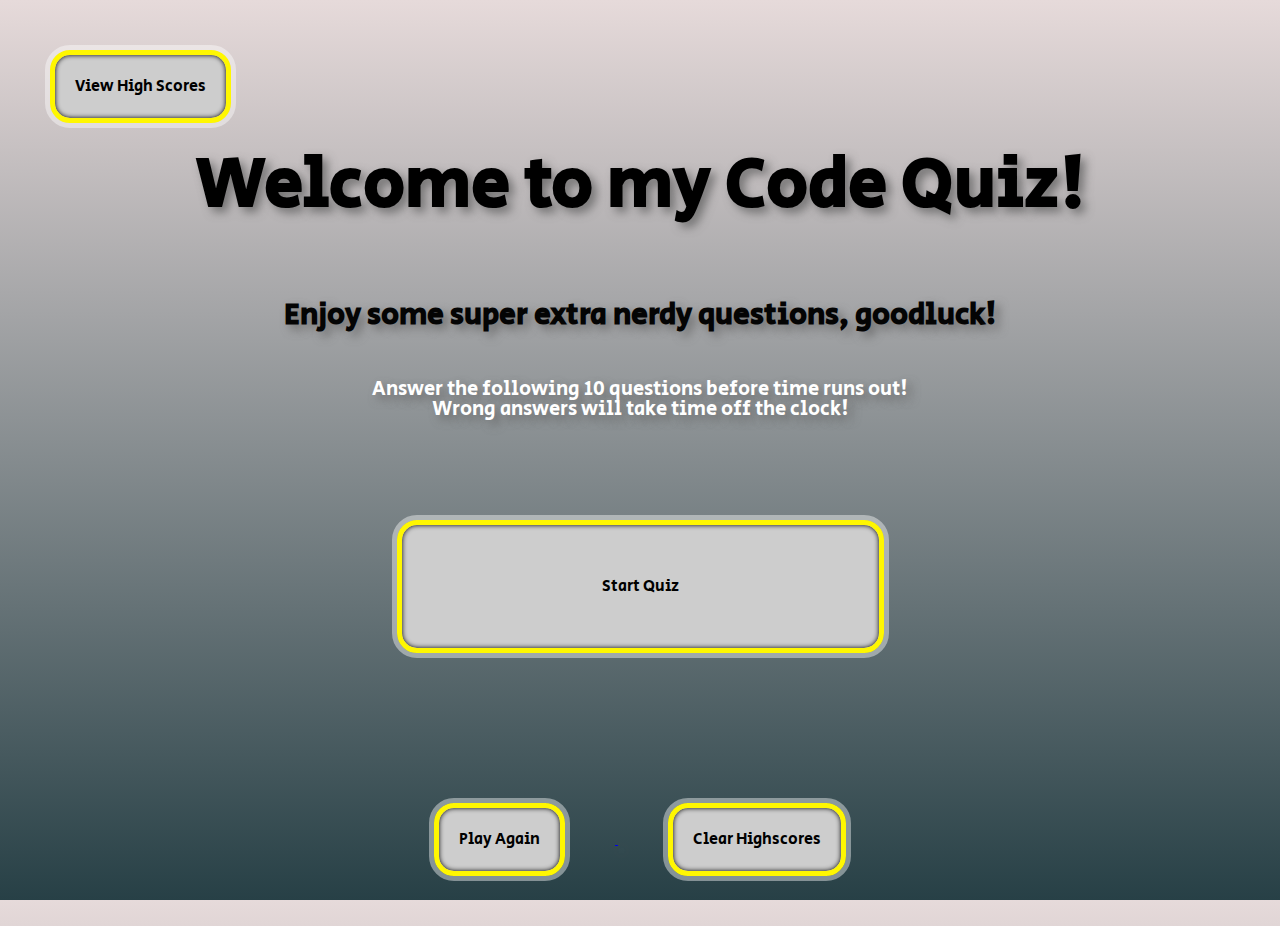
<file: index.html>
<!DOCTYPE html>
<html lang="en">
<head>
    <meta charset="UTF-8">
    <meta http-equiv="X-UA-Compatible" content="IE=edge">
    <meta name="viewport" content="width=device-width, initial-scale=1.0">
    <link rel="stylesheet" type="text/css" href="./assets/style.css">
    <link rel="stylesheet" type="text/css" href="./assets/reset.css">
    <link rel="preconnect" href="https://fonts.googleapis.com">
    <link rel="preconnect" href="https://fonts.gstatic.com" crossorigin>
    <link href="https://fonts.googleapis.com/css2?family=Secular+One&display=swap" rel="stylesheet">
    <style>
        @import url('https://fonts.googleapis.com/css2?family=Secular+One&display=swap');
        </style>
    <title>Code Quiz!!!</title>
</head>
<body>
    <div class="content">
        <div class="header">
            <!--staring page, first thing user will see-->
            <section id="welcomePage">
                <h1 class="welcome">Welcome to my Code Quiz!</h1>
                <h3 class="nerdy">Enjoy some super extra nerdy questions, goodluck!</h3>     
                <p class="intro">Answer the following 10 questions before time runs out! <br>Wrong answers will take time off the clock! </p>
                <button id="startQuizBtn" class="start">Start Quiz</button>
               
            </section>
    
<!--quiz section-->
    <section id="quizSection">
        <div id="timer">Time left: </div>
        <div id="questions"><p>Questions</p></div>
        <button id="A" onclick="checkAnswer('A')">A</button>
        <button id="B" onclick="checkAnswer('B')">B</button>
        <button id="C" onclick="checkAnswer('C')">C</button>
        <button id="D" onclick="checkAnswer('D')">D</button>
        
        <div id="result"></div>
    </section>

    <div id="gameover">
        <div id="finalScore"></div>
        <input type="text" name="initials" id="initials" placeholder="Well done, intial here!"></input>
        <button type="submit" id="submitButton">Submit</button>
    </div>

    <div id="answerFeedback"></div>
    <div id="answerFeedback1"></div>
<!--highscore page-->
    <section id="highScore">
        <div id="highScorePage">
            <div id="highScoreHeader">
                <div id ="Username"></div>
                <div id ="Userscore"></div>
                <h2>Player Initials</h2>
                <h2>Score</h2>
            </div>
        </div>
        <div id="Reset">
            <a href="C:\Users\Matth\bootcamp\Coding-Quiz-\highscoreIndex.html"><button id="highScoreBtn" class="viewHighScore">View High Scores</button>
           <button id="playAgainBtn">Play Again</button>
            <button id="clearHighscore">Clear Highscores</button>
        </div>
    </section>
    </div>
        </div>
    </div>
<!--JavaScript Link-->
    <script src="./assets/script.js"></script>
</body>
</html>
</file>
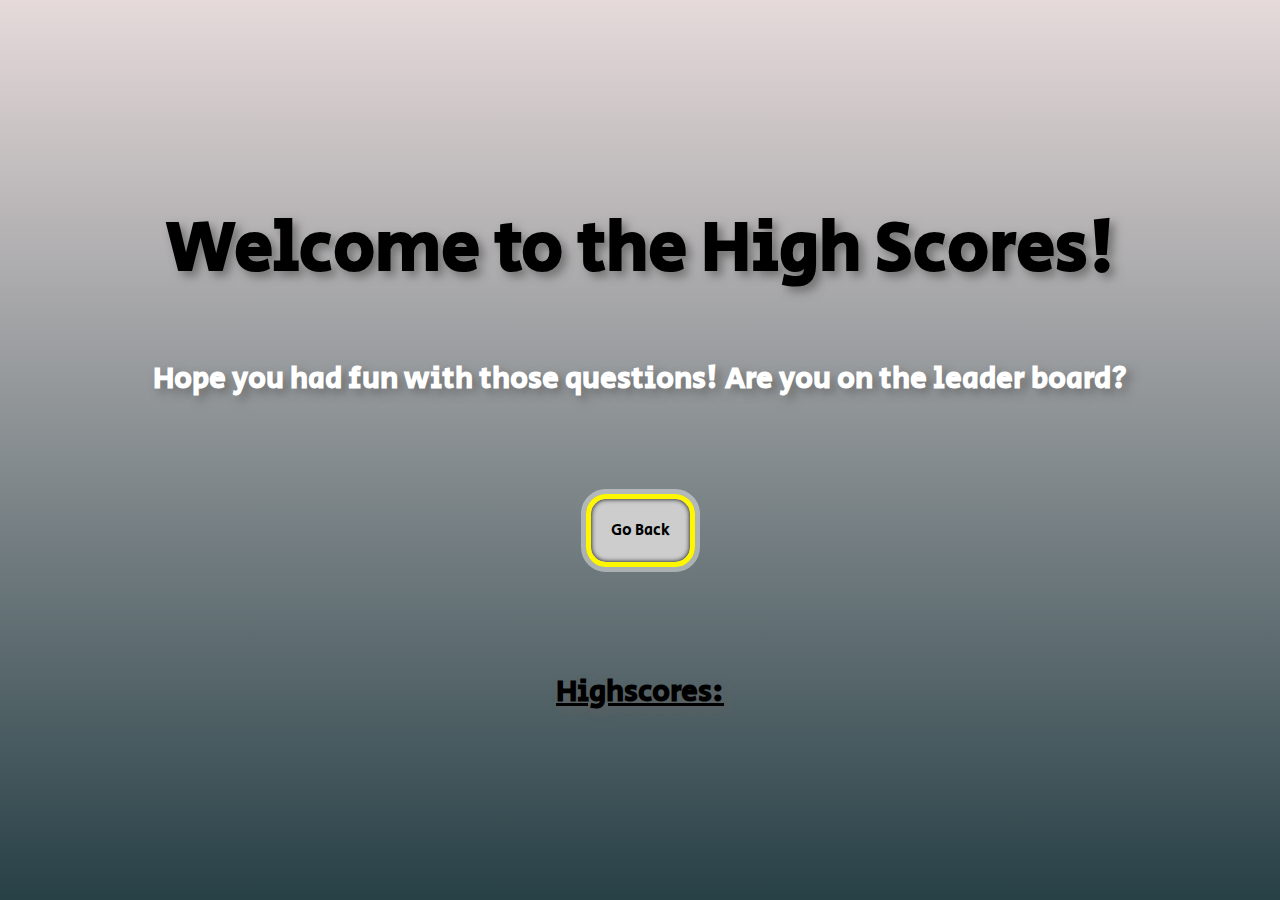
<file: highscoreIndex.html>
<!DOCTYPE html>
<html lang="en">
<head>
    <meta charset="UTF-8">
    <meta http-equiv="X-UA-Compatible" content="IE=edge">
    <meta name="viewport" content="width=device-width, initial-scale=1.0">
    <link rel="stylesheet" type="text/css" href="./assets/style.css">
    <link rel="stylesheet" type="text/css" href="./assets/reset.css">
    <link rel="preconnect" href="https://fonts.googleapis.com">
    <link rel="preconnect" href="https://fonts.gstatic.com" crossorigin>
    <link href="https://fonts.googleapis.com/css2?family=Secular+One&display=swap" rel="stylesheet">
    <style>
        @import url('https://fonts.googleapis.com/css2?family=Secular+One&display=swap');
        </style>
    <title>Document</title>
</head>
<body>
    <h1 class="welcome">Welcome to the High Scores!</h1>
    <h3 class="Hope">Hope you had fun with those questions! Are you on the leader board?</h3>     
    <a href="C:\Users\Matth\bootcamp\Coding-Quiz-\index.html"><button>Go Back</button></a>
    <div id="highScoreDiv">
        <h2 class="leaderBoard">Highscores:</h2>
    </div>
    <script src="./assets/Highscore.js"></script>
</body>
</html>
</file>
<file: assets/style.css>
@import url('https://fonts.googleapis.com/css2?family=Secular+One&display=swap');

* {

    font-family: 'Secular One', sans-serif;
}

*::selection {

    background: rgb(136, 136, 136);
    color: rgb(255, 145, 0);
  }


/* == font and gradient background  == */
body {
    
    background: linear-gradient(#E6DADA, #274046); 
    display: flex;
    flex-direction: column;
    align-items: center;
    justify-content: center;
}

html, body {
    
    text-align: center;
    text-shadow: 5px 5px 10px rgba(99, 99, 99, 0.8)
} 

.welcome {
    font-size: 70px;
    padding-top: 50px;
    margin-top: 100px;
    margin-bottom: 30px;
}

#answerFeedback {

    font-size: 50px;
    color:rgba(255, 255, 255, 0.224);
    margin: 50px;
}

.start {

    margin-top: 100px;
    padding: 50px;
    padding-right: 200px;
    padding-left: 200px;
}

#questions {
   
    font-size: 60px;
    color:white;
    margin: 50px;
}

#timer {
    
    font-size: 100px;
    color:white;
    padding-bottom: 50px;
    margin-bottom: 50px;
}

#gameover {
    display: flex;
    flex-direction: column;
    align-items: center;
    justify-content: center;
}

#initials:focus {

    font-size: 30px;
    position:relative;
    border:5px rgb(255, 247, 0) solid;
    border-radius: 10px;
    
}
.viewHighScore {
    
    margin-top: 50px;
    margin-right: 2px;
    position:absolute;
    top:0;
    left:0;
}

.intro {
    font-size: 20px;
}

.Hope {
    color:white;
    font-size: 30px;
    padding: 50px;
}

.leaderBoard {
    text-decoration: underline;
    font-size: 30px;
    padding-top: 50px;
    margin-top: 10px;
    margin-bottom: 130px;
}

.nerdy {
   
    color:rgb(4, 4, 4);
    font-size: 30px;
    padding: 50px;  
}

.intro, #timer, #clock #score {
    color: white;
   }

#reset, #quizSection, #result, #gameover, #highScoreHeader, #highscore, #highScorePage {
    display: none;
}

button{

    text-decoration-color: #ffffff;
    border: 10px solid;
    box-shadow: inset 0 0 5px  #000000;
    outline: 5px solid;
    border-radius: 20px;
    border: 5px solid rgb(255, 247, 0);
    outline-color: rgba(255, 255, 255, 0.419);
    outline-offset: 0px;
    transition: all 550ms cubic-bezier(0.50, 1, .50, 1);
    padding: 20px;
    margin: 50px;
    background-color: #cdcdcd;
    cursor: pointer;
}

button:hover {
    transform: scale(.9);
    background-color: #ffffff;
    border: 2px solid;
    box-shadow: inset 0 0 100px rgba(255, 255, 255, .5);
    outline-color: rgba(255, 255, 255, 0);
    outline-offset: 150px;
    text-shadow: 5px 5px 5px #427388; 
}
</file>
